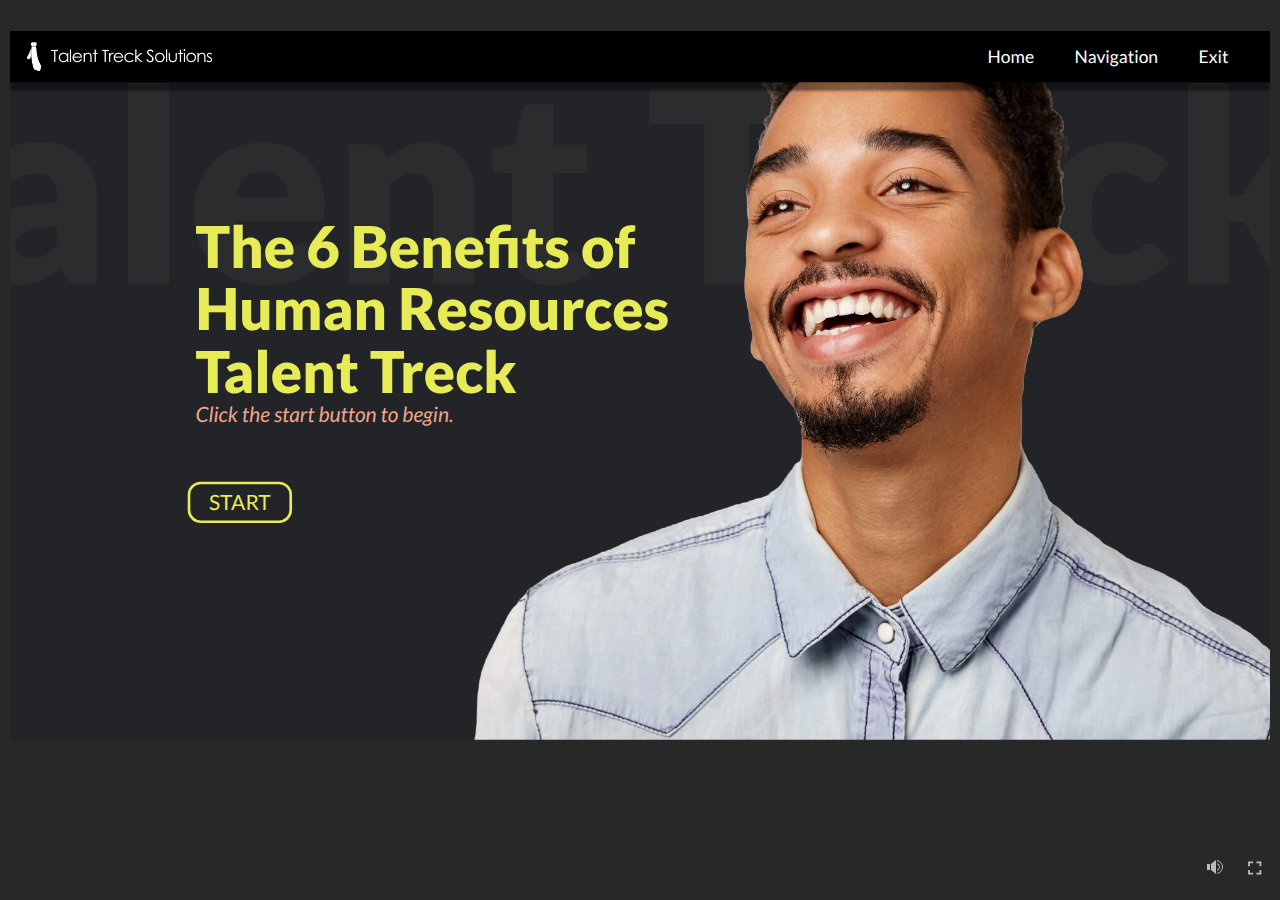
<file: index.html>
﻿<!doctype html>
<html lang="en-US">
<head>
  <meta charset="utf-8">
  <!-- Created using Storyline 360 x64 - http://www.articulate.com  -->
  <!-- version: 3.95.33670.0 -->
  <title>Talent Treck_Benefits of HRM_Awareness Course</title>
  <meta http-equiv="x-ua-compatible" content="IE=edge"/>
  <meta name="viewport" content="width=device-width,initial-scale=1,user-scalable=no,shrink-to-fit=no,minimal-ui"/>
  <meta name="apple-mobile-web-app-capable" content="yes"/>
  <style>
    html, body { height: 100%; padding: 0; margin: 0 }
    #app { height: 100%; width: 100%; }
  </style>

  <script>
    window.DS = {};
    window.globals = {
      DATA_PATH_BASE: '',
      HAS_FRAME: true,
      HAS_SLIDE: true,

      lmsPresent: false,
      tinCanPresent: false,
      cmi5Present: false,
      aoSupport: false,
      scale: 'noscale',
      captureRc: false,
      browserSize: 'optimal',
      bgColor: '#282828',
      features: 'DropInAcc,DropInBase,DropInCore,DropInInteractions,DropInMisc,DropInVectors,DropInVideo,LayerPresentAsDialog,MultipleQuizTracking,UpdatedThemeEditor',
      themeName: 'unified',
      preloaderColor: '#FFFFFF',
      suppressAnalytics: false,
      productChannel: 'stable',
      publishSource: 'storyline',
      aid: 'auth0|59afdad37a67c4698cd409c7',
      cid: '5614b147-b614-4998-b68d-45689322de17',
      playerVersion: '3.95.33670.0',
      publishTimestamp: '2025-05-24T12:43:23.4916650Z',
      maxIosVideoElements: 10,
      connectionSettings: { message: 'You%20are%20offline.%20Trying%20to%20reconnect...', useDarkTheme: false, mode: 'disabled' },
      hasFeature: function(feature) {
        return this.features.split(',').includes(feature);
      },
      
      parseParams: function(qs) {
        if (window.globals.parsedParams != null) {
          return window.globals.parsedParams;
        }
        qs = (qs || window.location.search.substr(1)).split('+').join(' ');
        var params = {},
            tokens,
            re = /[?&]?([^=]+)=([^&]*)/g;

        while (tokens = re.exec(qs)) {
          params[decodeURIComponent(tokens[1]).trim()] =
            decodeURIComponent(tokens[2]).trim();
        }
        window.globals.parsedParams = params;
        return params;
      }

    };
  </script>
  <script>
    var isIe11 = ('ActiveXObject' in window || window.MSBlobBuilder != null)
      && window.msCrypto != null && !window.ActiveXObject;
    if (isIe11) {
      window.globals.unsupportedBrowser = true;
      document.write(atob('[base64]'));
    }
  </script>

  <script>
    if (window.globals.hasFeature('MultiLanguageSinglePackageSupport')) {
      
      
    }
  </script>

  
  <script>window.THREE = { };</script>
  
</head>
<body style="background: #282828" class="cs-HTML theme-unified">
  <!-- 360 -->
  <script>!function(){var e,i=/iPhone/i,o=/iPod/i,n=/iPad/i,t=/\biOS-universal(?:.+)Mac\b/i,r=/\bAndroid(?:.+)Mobile\b/i,a=/Android/i,d=/(?:SD4930UR|\bSilk(?:.+)Mobile\b)/i,p=/Silk/i,l=/Windows Phone/i,u=/\bWindows(?:.+)ARM\b/i,b=/BlackBerry/i,s=/BB10/i,c=/Opera Mini/i,f=/\b(CriOS|Chrome)(?:.+)Mobile/i,h=/Mobile(?:.+)Firefox\b/i,v=function(e){return void 0!==e&&"MacIntel"===e.platform&&"number"==typeof e.maxTouchPoints&&e.maxTouchPoints>1&&"undefined"==typeof MSStream};e=function(e){var m={userAgent:"",platform:"",maxTouchPoints:0};e||"undefined"==typeof navigator?"string"==typeof e?m.userAgent=e:e&&e.userAgent&&(m={userAgent:e.userAgent,platform:e.platform,maxTouchPoints:e.maxTouchPoints||0}):m={userAgent:navigator.userAgent,platform:navigator.platform,maxTouchPoints:navigator.maxTouchPoints||0};var g=m.userAgent,y=g.split("[FBAN");void 0!==y[1]&&(g=y[0]),void 0!==(y=g.split("Twitter"))[1]&&(g=y[0]);var A=function(e){return function(i){return i.test(e)}}(g),w={apple:{phone:A(i)&&!A(l),ipod:A(o),tablet:!A(i)&&(A(n)||v(m))&&!A(l),universal:A(t),device:(A(i)||A(o)||A(n)||A(t)||v(m))&&!A(l)},amazon:{phone:A(d),tablet:!A(d)&&A(p),device:A(d)||A(p)},android:{phone:!A(l)&&A(d)||!A(l)&&A(r),tablet:!A(l)&&!A(d)&&!A(r)&&(A(p)||A(a)),device:!A(l)&&(A(d)||A(p)||A(r)||A(a))||A(/\bokhttp\b/i)},windows:{phone:A(l),tablet:A(u),device:A(l)||A(u)},other:{blackberry:A(b),blackberry10:A(s),opera:A(c),firefox:A(h),chrome:A(f),device:A(b)||A(s)||A(c)||A(h)||A(f)},any:!1,phone:!1,tablet:!1};return w.any=w.apple.device||w.android.device||w.windows.device||w.other.device,w.phone=w.apple.phone||w.android.phone||w.windows.phone,w.tablet=w.apple.tablet||w.android.tablet||w.windows.tablet,w}(),"object"==typeof exports&&"undefined"!=typeof module?module.exports=e:"function"==typeof define&&define.amd?define((function(){return e})):this.isMobile=e}();
    window.isMobile.apple.tablet = window.isMobile.apple.tablet ||
      (navigator.platform === 'MacIntel' && navigator.maxTouchPoints > 1);
    window.isMobile.apple.device = window.isMobile.apple.device || window.isMobile.apple.tablet;
    window.isMobile.tablet = window.isMobile.tablet || window.isMobile.apple.tablet;
    window.isMobile.any = window.isMobile.any || window.isMobile.apple.tablet;
  </script>

  <div id="focus-sink" tabindex="-1"></div>

  <div id="preso"></div>
  <script>
    (function() {

      var classTypes = [ 'desktop', 'mobile', 'phone', 'tablet' ];

      var addDeviceClasses = function(prefix, testObj) {
        var curr, i;
        for (i = 0; i < classTypes.length; i++) {
          curr = classTypes[i];
          if (testObj[curr]) {
            document.body.classList.add(prefix + curr);
          }
        }
      };

      var params = window.globals.parseParams(),
          isDevicePreview = params.devicepreview === '1',
          isPhoneOverride = params.deviceType === 'phone' || (isDevicePreview && params.phone == '1'),
          isTabletOverride = (params.deviceType === 'tablet' || isDevicePreview) && !isPhoneOverride,
          isMobileOverride = isPhoneOverride || isTabletOverride;

      var deviceView = {
        desktop: !window.isMobile.any && !isMobileOverride,
        mobile: window.isMobile.any || isMobileOverride,
        phone: isPhoneOverride || (window.isMobile.phone && !isTabletOverride),
        tablet: isTabletOverride || window.isMobile.tablet
      };

      window.globals.deviceView = deviceView;
      window.isMobile.desktop = !window.isMobile.any;
      window.isMobile.mobile = window.isMobile.any;

      addDeviceClasses('view-', deviceView);

    })();
  </script>
  
  <script src='story_content/triggers.js' type=text/javascript></script>
<script src='story_content/user.js' type=text/javascript></script>
  <div class="slide-loader"></div>

  <script>
    var doc = document, loader = doc.body.querySelector('.slide-loader'); [ 1, 2, 3 ].forEach(function(n) { var d = doc.createElement('div'); d.style.backgroundColor = window.globals.preloaderColor; d.classList.add('mobile-loader-dot'); d.classList.add('dot' + n); loader.appendChild(d); });
  </script>

  <div class="mobile-load-title-overlay" style="display: none">
    <div class="mobile-load-title">Talent Treck_Benefits of HRM_Awareness Course</div>
  </div>

  <div class="mobile-chrome-warning"></div>

  
<style>
  .warn-connection-dialog {
    display: none;
    background: transparent;
    pointer-events: all;
    position: fixed;
    left: 0;
    top: 0;
    width: 100%;
    height: 100%;
    z-index: 999;
  }

  .warn-connection-content {
    pointer-events: all;
    border-radius: 4px;
    background: white;
    border: 1px solid #E7E7E7;
    color: #333333;
    box-shadow: 0 2px 4px rgba(0, 0, 0, 0.25);
    transition: all 150ms ease-out;
    position: absolute;
    white-space: nowrap;
  }

  .view-phone.is-landscape .warn-connection-content {
    left: 23px;
    bottom: 23px;
  }

  .view-tablet.is-landscape .warn-connection-content {
    left: 50%;
    top: 20px;
    transform: translateX(-50%);
  }

  .view-mobile.is-portrait .warn-connection-content {
    transform: translate(-50%, calc(-100% - 15px));
  }

  .warn-connection-content p {
    display: inline-block;
    margin: 0 8px 0 0;
    line-height: 33px;
    font-size: 11px;
  }

  .warn-connection-content svg {
    position: relative;
    vertical-align: middle;
    margin: 0 2px 2px 8px;
  }

  .view-desktop .warn-connection-content {
    left: 1.5em;
    bottom: 1.5em;
  }

  .view-desktop .warn-connection-content p {
    font-size: 1.1em;
  }

  .is-offline .warn-connection-dialog {
    display: block;
  }

  .is-offline .cs-panel * {
    pointer-events: none !important;
  }

  .is-offline .cs-panel {
    pointer-events: all !important;
  }

  .is-offline #nav-controls * {
    pointer-events: none !important;
  }

  .is-offline #nav-controls {
    pointer-events: all !important;
  }
</style>

<div class="warn-connection-dialog" role="alertdialog" aria-modal="true" tabindex="0" aria-labelledby="warn-connection-message">
  <div class="warn-connection-content">
    <svg width="17" height="15" viewBox="0 0 17 15" xmlns="http://www.w3.org/2000/svg">
      <path fill="#8F0000" stroke="white" d="M16.07,12.98 L15.88,12.23 L9.51,1.21 C8.97,0.26,7.6,0.26,7.06,1.21 L0.69,12.23 C0.15,13.16,0.81,14.36,1.91,14.36 H14.65 C15.47,14.36,16.05,13.7,16.07,12.98 Z"/>
      <path fill="white" stroke="white" d="M8.58,5.5 C8.35,5.28,8.5,5.35,8.21,5.32 C8.09,5.35,7.97,5.49,7.96,5.67 C7.97,5.79,7.98,5.92,7.98,6.04 L7.98,6.04 C7.99,6.17,8,6.31,8.01,6.43 L8.01,6.44 C8.03,6.92,8.06,7.41,8.09,7.9 L8.09,7.9 C8.12,8.39,8.14,8.88,8.17,9.37 C8.17,9.39,8.18,9.42,8.2,9.44 C8.23,9.46,8.25,9.47,8.28,9.47 C8.31,9.47,8.34,9.46,8.35,9.44 C8.37,9.43,8.38,9.4,8.39,9.35 L8.39,9.34 C8.39,9.24,8.4,9.15,8.4,9.05 L8.4,9.05 C8.41,8.96,8.41,8.86,8.42,8.75 C8.43,8.44,8.45,8.12,8.47,7.81 L8.47,7.81 C8.49,7.49,8.51,7.18,8.53,6.87 C8.55,6.46,8.56,6.05,8.59,5.64 L8.6,5.62 C8.6,5.57,8.59,5.53,8.58,5.5 L8.21,5.32 Z"/>
      <circle fill="white" stroke="white" cx="8.3" cy="11.35" r="0.3"/>
    </svg>
    <p id="warn-connection-message">You are offline. Trying to reconnect...</p>
  </div>
</div>

<script>
  (function() {
    window.DS.connection = {
      warningShown: false,
      assets: {},
      loadingAssetGroup: false,
      retryDelay: 500
    };

    var connectionSettings = window.globals.connectionSettings || {};

    var useConnectionMessages = window.AbortController != null &&
      window.location.protocol != 'file:' &&
      connectionSettings.mode === 'normal';

    window.DS.connection.useConnectionMessages = useConnectionMessages;

    var assetCount = 0;
    var checkLoadedId;


    if (useConnectionMessages && connectionSettings != null) {
      var contentEl = document.querySelector('.warn-connection-content');
      var messageEl = contentEl.querySelector('p');

      if (connectionSettings.useDarkTheme) {
        contentEl.style.borderColor = '#BABBBA';
        contentEl.style.backgroundColor = '#282828';
        contentEl.style.color = '#FFFFFF';
      }

      if (connectionSettings.message != null) {
        messageEl.textContent = window.decodeURIComponent(connectionSettings.message);
      }
    }

    function checkAssetsReady() {
      for (var i in DS.connection.assets) {
        if (!DS.connection.assets[i].success) {
          return false;
        }
      }
      return true;
    }

    function stopAssetGroup() {
      if (!useConnectionMessages) { return; }

      assetCount = 0;

      DS.connection.oldAssetGroup = DS.connection.assets;
      DS.connection.assets = {};
      DS.connection.loadingAssetGroup = false;
      clearInterval(checkLoadedId);
    }

    function startAssetGroup() {
      if (!useConnectionMessages) { return; }
      var ticks = 0;
      clearInterval(checkLoadedId);
      checkLoadedId = setInterval(function() {
        var loaded = 0;
        if (assetCount === 0 && loaded === 0) {
          clearInterval(checkLoadedId);
          return;
        }

        for (var i in DS.connection.assets) {
          if (DS.connection.assets[i].success) {
            loaded++;
          }
        }

        if (assetCount === loaded && checkAssetsReady()) {
          for (var i in DS.connection.assets) {
            if (DS.connection.assets[i].action) {
              DS.connection.assets[i].action();
            }
          }
          hideWarning();
          stopAssetGroup();
        }
      }, 100)
    }

    function requiredAsset(url, action, retry, type) {
      if (!useConnectionMessages) { return; }
      if (DS.connection.assets[url]) { return; }

      DS.connection.assets[url] = {
        success: false, action: action, retry: retry, type: type
      };
      assetCount = Object.keys(DS.connection.assets).length;
      if (!DS.connection.loadingAssetGroup) {
        startAssetGroup();
      }
      DS.connection.loadingAssetGroup = true;
    }

    function assetLoaded(url) {
      if (!useConnectionMessages) { return; }
      if (DS.connection.assets[url]) {
        DS.connection.assets[url].success = true;
      }
    }

    function assetFailed(url) {
      if (!useConnectionMessages) { return; }
      if (!DS.connection.assets[url]) {
        if (/\.js$/.test(url) && url.indexOf('transcripts') === -1) {
          setTimeout(function() {
            if (DS.connection.lastSlideLoaded != null) {
              DS.connection.lastSlideLoaded();
            }
          }, DS.connection.retryDelay);
        }
        return;
      }
      if (!DS.connection.warningShown) { showWarning(); }
      if (DS.connection.assets[url].retry) {
        setTimeout(function() {
          if (!DS.connection.assets[url].success) {
            DS.connection.assets[url].retry()
          }
        }, DS.connection.retryDelay);
      }
    }

    function hideWarning() {
      document.body.classList.remove('is-offline');
      DS.connection.warningShown = false;
      enableKeys();
    }
    DS.connection.hideWarning = hideWarning

    function showWarning(btn) {
      document.body.classList.add('is-offline')
      DS.connection.warningShown = true;
      updateWarningPosition();
      disableKeys();
    }

    function updateWarningPosition() {
      if (!DS.connection.warningShown) {
        return;
      }

      var isPortrait = document.body.classList.contains('is-portrait');
      var isMobile = document.body.classList.contains('view-mobile');
      var warningEl = document.querySelector('.warn-connection-content');

      if (isPortrait && isMobile) {
        var slide = document.querySelector('.primary-slide');
        var slideRect = slide != null
          ? slide.getBoundingClientRect()
          : { top: window.innerHeight, left: 0, width: window.innerWidth };

        warningEl.style.top = `${slideRect.top}px`
        warningEl.style.left = `${slideRect.left + slideRect.width / 2}px`
      } else {
        warningEl.style.top = null;
        warningEl.style.left = null;
      }

      window.requestAnimationFrame(updateWarningPosition);
    }

    function onDisableKeyDown(e) {
      e.preventDefault();
      e.stopImmediatePropagation();
    }

    function onDisableKeyUp(e) {
      e.preventDefault();
      e.stopImmediatePropagation();
    }

    var accStyle = document.createElement('style');
    var warnDialogEl = document.querySelector('.warn-connection-dialog');

    function disableKeys() {
      if (DS.views && DS.views.nsStack && DS.views.nsStack.length === 1) {
        DS.views.nsStack[0].tabReachable = false
        DS.views.nsStack[0].updateTabIndex(true, true);
      }

      accStyle.innerHTML = '.acc-shadow-dom { display: none; }';
      document.body.appendChild(accStyle);

      warnDialogEl.parentNode.append(warnDialogEl);
      warnDialogEl.focus();
    }

    function enableKeys() {
      accStyle.remove();
      if (DS.views && DS.views.nsStack && DS.views.nsStack.length === 1 && DS.views.nsStack[0].name === '_frame') {
        DS.views.nsStack[0].tabReachable = true;
        DS.views.nsStack[0].updateTabIndex();
      }
    }

    // these will all be noops if the feature flag isn't set in
    // the data and `window.globals.features`
    DS.connection.requiredAsset = requiredAsset;
    DS.connection.assetLoaded = assetLoaded;
    DS.connection.assetFailed = assetFailed;
    DS.connection.stopAssetGroup = stopAssetGroup;
    DS.connection.startAssetGroup = startAssetGroup;
  })();
</script>


  <script>
    
    if (window.autoSpider && window.vInterfaceObject) {
      document.querySelector('.mobile-load-title-overlay').style.display = 'none';
    }
  </script>

  

  <link rel="stylesheet" href="html5/data/css/output.min.css" data-noprefix/>
</body>
<script src="html5/lib/scripts/bootstrapper.min.js"></script>
</html>
</file>
<file: html5/data/css/output.min.css>
@font-face {
  font-family: 'LatoBold Charset1_ Bold1A294546';
  src: url('[data-uri]');
  font-style: normal;
  font-weight: normal;
}
@font-face {
  font-family: 'Lato Charset1_ 6VGfP30v6830CD1C';
  src: url('[data-uri]');
  font-style: normal;
  font-weight: normal;
}
@font-face {
  font-family: 'Lato Black Charset1_ 6gF2B30B3F';
  src: url('[data-uri]');
  font-style: normal;
  font-weight: normal;
}
@font-face {
  font-family: 'LatoItalic CharseItalic51FB1D3B';
  src: url('[data-uri]');
  font-style: normal;
  font-weight: normal;
}
@font-face {
  font-family: 'LatoBoldItalic ChItalicE6894146';
  src: url('[data-uri]');
  font-style: normal;
  font-weight: normal;
}
@font-face {
  font-family: 'Arial Charset1_ 6q8J7OwFA94B399';
  src: url('[data-uri]');
  font-style: normal;
  font-weight: normal;
}
@font-face {
  font-family: 'Lato Charset0_v8MUn45tBE51451DC';
  src: url('[data-uri]');
  font-style: normal;
  font-weight: normal;
}
@font-face {
  font-family: 'Lato Black Charset0_v8M0F0A136C';
  src: url('[data-uri]');
  font-style: normal;
  font-weight: normal;
}
@font-face {
  font-family: 'LatoItalic CharseItalic21188970';
  src: url('[data-uri]');
  font-style: normal;
  font-weight: normal;
}
@font-face {
  font-family: 'LatoBoldItalic ChItalicB6D04671';
  src: url('[data-uri]');
  font-style: normal;
  font-weight: normal;
}
@font-face {
  font-family: 'LatoBold Charset0_vBoldEA24EE17';
  src: url('[data-uri]');
  font-style: normal;
  font-weight: normal;
}
@font-face {
  font-family: 'Arial Charset0_v8wz5YMo9EE9FF07';
  src: url('[data-uri]');
  font-style: normal;
  font-weight: normal;
}
.cs-HTML {
  background: rgba(40, 40, 40, 1);
}
.cs-npnxabnsnfns00000000101 .cs-infopanel  {
  box-shadow: 0 1px 0 rgba(0, 0, 0, 0);
  background: rgba(255, 255, 255, 1);
}
.cs-npnxabnsnfns00000000101 .cs-infopanel .cs-link {
  color: rgba(186, 187, 186, 1);
}
.cs-npnxabnsnfns00000000101 .cs-infopanel .cs-link:hover {
  color: rgba(255, 255, 255, 1);
}
.cs-npnxabnsnfns00000000101 .cs-infopanel .cs-name {
  color: rgba(68, 68, 68, 1);
}
.cs-npnxabnsnfns00000000101 .cs-infopanel .cs-title {
  color: rgba(153, 153, 153, 1);
}
.cs-npnxabnsnfns00000000101 .cs-infopanelpopup  {
  box-shadow: 0 1px 0 rgba(0, 0, 0, 0);
  background: rgba(0, 0, 0, 0);
}
.cs-npnxabnsnfns00000000101 .cs-infopanelpopup .cs-link {
  color: rgba(255, 0, 0, 1);
}
.cs-npnxabnsnfns00000000101 .cs-infopanelpopup .cs-link:hover {
  color: rgba(255, 255, 255, 1);
}
.cs-npnxabnsnfns00000000101 .cs-infopanelpopup .cs-name {
  color: rgba(255, 255, 255, 1);
}
.cs-npnxabnsnfns00000000101 .cs-infopanelpopup .cs-bio {
  color: rgba(186, 187, 186, 1);
}
.cs-npnxabnsnfns00000000101 .cs-timer  {
  color: rgba(186, 187, 186, 1);
}
.cs-npnxabnsnfns00000000101 .cs-duration stop:first-child {
  stop-color: rgba(60, 60, 60, 1);
}
.cs-npnxabnsnfns00000000101 .cs-duration stop:last-child {
  stop-color: rgba(60, 60, 60, 1);
}
.cs-npnxabnsnfns00000000101 .cs-elapsed stop:first-child {
  stop-color: rgba(254, 227, 71, 1);
}
.cs-npnxabnsnfns00000000101 .cs-elapsed stop:last-child {
  stop-color: rgba(254, 227, 71, 1);
}
.cs-npnxabnsnfns00000000101 .cs-timer .cs-pie .cs-innerstroke {
  stroke: rgba(199, 199, 199, 1);
}
.cs-npnxabnsnfns00000000101 .cs-timer .cs-pie .cs-innerborder {
  stroke: rgba(255, 255, 255, 1);
}
.cs-npnxabnsnfns00000000101 .cs-window  {
  box-shadow: 0 8px 5px rgba(0, 0, 0, 0.2);
  border-color: rgba(49, 99, 0, 0);
  background: rgba(33, 33, 33, 1);
  color: rgba(248, 248, 248, 1);
}
.cs-npnxabnsnfns00000000101 .cs-window .cs-diva {
  border-color: rgba(78, 78, 78, 1);
}
.cs-npnxabnsnfns00000000101 .cs-window .cs-divb {
  border-color: rgba(78, 78, 78, 0);
}
.cs-npnxabnsnfns00000000101 .cs-editor .cs-editor-slide {
  color: rgba(226, 226, 226, 1);
}
.cs-npnxabnsnfns00000000101 .cs-editor .cs-editor-html {
  color: rgba(186, 187, 186, 1);
}
.cs-npnxabnsnfns00000000101 .cs-editor .cs-editor-button {
  text-shadow: 0 1px 0 rgba(0, 0, 0, 0);
  color: rgba(255, 255, 255, 1);
  border-color: rgba(211, 211, 211, 1);
  background: rgba(34, 34, 34, 1);
}
.cs-npnxabnsnfns00000000101 .cs-editor .cs-editor-button:hover {
  background: rgba(68, 68, 68, 1);
}
.cs-npnxabnsnfns00000000101 .cs-editor .cs-editor-button:active {
  background: rgba(68, 68, 68, 1);
}
.cs-npnxabnsnfns00000000101 .cs-listitem  {
  color: rgba(186, 187, 186, 1);
  border-color: none;
  border: 1px solid transparent;
}
.cs-npnxabnsnfns00000000101 .cs-listitem:hover {
  background: rgba(255, 255, 255, 0.06);
  border-color: rgba(108, 108, 108, 1) !important;
  border-width: 1px;
  border-radius: 2px;
  border-style: solid;
  box-sizing: border-box;
}
.cs-npnxabnsnfns00000000101 .cs-listitem.hover {
  background: rgba(255, 255, 255, 0.06);
  border-color: rgba(108, 108, 108, 1) !important;
  border-width: 1px;
  border-radius: 2px;
  border-style: solid;
  box-sizing: border-box;
}
.cs-npnxabnsnfns00000000101 .cs-glossary  {
  color: rgba(186, 187, 186, 1);
}
.cs-npnxabnsnfns00000000101 .cs-glossary .cs-scrolling-panel {
  background: rgba(0, 0, 0, 0);
}
.cs-npnxabnsnfns00000000101 .cs-glossary .cs-term.cs-selected .cs-choice-list-trigger {
  color: rgba(255, 255, 255, 1);
  background: rgba(255, 255, 255, 1);
}
.cs-npnxabnsnfns00000000101 .cs-glossary .cs-term.cs-selected .cs-choice-list-trigger:focus {
  color: rgba(255, 255, 255, 1);
  background: rgba(255, 255, 255, 1);
}
.cs-npnxabnsnfns00000000101 .cs-glossary .cs-term:hover .cs-choice-list-trigger {
  background: rgba(186, 187, 186, 1);
}
.cs-npnxabnsnfns00000000101 .cs-glossary .cs-term.hover .cs-choice-list-trigger {
  background: rgba(186, 187, 186, 1);
}
.cs-npnxabnsnfns00000000101 .cs-glossary .cs-term .cs-choice-list-trigger:focus {
  background: rgba(186, 187, 186, 1);
}
.cs-npnxabnsnfns00000000101 .cs-glossary .cs-diva {
  border-color: rgba(0, 0, 0, 0);
}
.cs-npnxabnsnfns00000000101 .cs-glossary .cs-divb {
  border-color: rgba(0, 0, 0, 0);
}
.cs-npnxabnsnfns00000000101 .cs-glossary .cs-divc {
  border-color: rgba(0, 0, 0, 0);
}
.cs-npnxabnsnfns00000000101 .cs-glossary .cs-heading {
  color: rgba(248, 248, 248, 1);
  font-weight: 700;
}
.note-content p span {
  color: rgba(186, 187, 186, 1);
  line-height: 1.4em;
  font-size: 103.769%;
}
.cs-npnxabnsnfns00000000101 .cs-resource .cs-separator {
  border-color: rgba(0, 0, 0, 0);
}
.cs-npnxabnsnfns00000000101 .cs-outline  {
  color: rgba(45, 45, 45, 1);
}
.cs-npnxabnsnfns00000000101 .cs-outline .cs-diva {
  border-color: rgba(0, 0, 0, 0);
}
.cs-npnxabnsnfns00000000101 .cs-outline .cs-divb {
  border-color: rgba(0, 0, 0, 0);
}
.cs-npnxabnsnfns00000000101 .cs-outline .cs-divc {
  border-color: rgba(0, 0, 0, 0);
}
.cs-npnxabnsnfns00000000101 .cs-outline .cs-search-filter:hover {
  color: rgba(0, 0, 0, 0);
}
.cs-npnxabnsnfns00000000101 .cs-outline .cs-search-filter.hover {
  color: rgba(0, 0, 0, 0);
}
.cs-npnxabnsnfns00000000101 .cs-transcript  {
  color: rgba(255, 255, 255, 1);
}
.cs-npnxabnsnfns00000000101 .cs-transcript .cs-div {
  border-color: rgba(0, 0, 0, 0);
}
.cs-npnxabnsnfns00000000101 .cs-tabs:not(.topmenu-item) {
  color: rgba(248, 248, 248, 1);
}
.cs-npnxabnsnfns00000000101 .cs-tabs .cs-inner-button:not(.topmenu-item) {
  text-shadow: 0 1px 0 rgba(0, 0, 0, 0);
}
.cs-npnxabnsnfns00000000101 .cs-tabs:hover:not(.topmenu-item) {
  color: rgba(248, 248, 248, 1);
}
.cs-npnxabnsnfns00000000101 .cs-tabs.cs-selected {
  background: rgba(0, 0, 0, 0);
  color: rgba(248, 248, 248, 1);
}
.cs-npnxabnsnfns00000000101 .cs-seekcontrol  {
  background: rgba(0, 0, 0, 0);
  border-color: rgba(0, 0, 0, 0);
}
.cs-npnxabnsnfns00000000101 .cs-seekcontrol .cs-button:hover .cs-icon {
  fill: rgba(255, 255, 255, 1);
}
.cs-npnxabnsnfns00000000101 .cs-seekcontrol .cs-button.hover .cs-icon {
  fill: rgba(255, 255, 255, 1);
}
.cs-npnxabnsnfns00000000101 .cs-seekcontrol .cs-button .cs-icon-shadow {
  fill: rgba(0, 0, 0, 0);
}
.cs-npnxabnsnfns00000000101 .cs-seekcontrol .cs-button .cs-icon {
  fill: rgba(180, 180, 180, 1);
}
.cs-npnxabnsnfns00000000101 .cs-seekcontrol .cs-seek .cs-fill {
  background: rgba(255, 255, 255, 0.6);
}
.cs-npnxabnsnfns00000000101 .cs-seekcontrol .cs-seek {
  background: rgba(108, 108, 108, 1);
  border-color: rgba(0, 0, 0, 0);
}
.cs-npnxabnsnfns00000000101 .cs-searchinput .cs-input {
  color: rgba(186, 187, 186, 1);
  border-color: rgba(0, 0, 0, 0);
  background: rgba(255, 255, 255, 0.06);
}
.cs-npnxabnsnfns00000000101 .cs-searchinput .cs-input:focus {
  color: rgba(248, 248, 248, 1);
  background: rgba(41, 41, 41, 1);
}
.cs-npnxabnsnfns00000000101 .cs-searchinput .cs-input:hover {
  box-shadow: inset 0 0 1px 0 rgba(69, 126, 19, 0);
}
.cs-npnxabnsnfns00000000101 .cs-searchinput .cs-input.hover {
  box-shadow: inset 0 0 1px 0 rgba(69, 126, 19, 0);
}
.cs-npnxabnsnfns00000000101 .cs-searchinput .cs-button .cs-icon {
  fill: rgba(186, 187, 186, 1);
}
.cs-npnxabnsnfns00000000101 .cs-searchinput .cs-button:hover {
  fill: rgba(63, 133, 0, 1);
}
.cs-npnxabnsnfns00000000101 .cs-searchinput .cs-button.hover {
  fill: rgba(63, 133, 0, 1);
}
.cs-npnxabnsnfns00000000101 .cs-menu  {
  box-shadow: 0 1px 0 rgba(0, 0, 0, 0);
  background: rgba(33, 33, 33, 1);
}
.cs-npnxabnsnfns00000000101 .cs-topmenu-item.active .cs-tab {
  background: rgba(33, 33, 33, 1);
}
.cs-npnxabnsnfns00000000101 .cs-logo  {
  box-shadow: 0 1px 0 rgba(37, 75, 0, 1);
  background: rgba(255, 255, 255, 0);
}
.cs-npnxabnsnfns00000000101 .cs-checkbox  {
  color: rgba(255, 255, 255, 1);
}
.cs-npnxabnsnfns00000000101 .cs-checkbox:hover {
  border-color: rgba(175, 221, 130, 1);
}
.cs-npnxabnsnfns00000000101 .cs-checkbox.hover {
  border-color: rgba(175, 221, 130, 1);
}
.cs-npnxabnsnfns00000000101 .cs-checkbox .cs-box {
  color: rgba(255, 255, 255, 1);
  border-color: rgba(42, 83, 0, 1);
}
.cs-npnxabnsnfns00000000101 .cs-checkbox .cs-box:checked::after {
  color: rgba(43, 196, 0, 1);
}
.cs-npnxabnsnfns00000000101 .cs-button  {
  text-shadow: 0 1px 0 rgba(0, 0, 0, 0);
  color: rgba(186, 187, 186, 1);
  border-color: rgba(0, 0, 0, 0);
  background: rgba(0, 0, 0, 0);
  box-shadow: 0 1px 0 rgba(0, 0, 0, 0);
}
.cs-npnxabnsnfns00000000101 .cs-button .cs-icon {
  fill: rgba(186, 187, 186, 1);
}
.cs-npnxabnsnfns00000000101 .cs-button .cs-icon-shadow {
  fill: rgba(0, 0, 0, 0);
}
.cs-npnxabnsnfns00000000101 .cs-button:hover {
  background: rgba(248, 248, 248, 1);
}
.cs-npnxabnsnfns00000000101 .cs-button.hover {
  background: rgba(248, 248, 248, 1);
}
.cs-npnxabnsnfns00000000101 .cs-button:active {
  background: rgba(0, 0, 0, 0);
}
.cs-npnxabnsnfns00000000101 .cs-button.cs-disabled:hover {
  background: rgba(0, 0, 0, 0);
}
.cs-npnxabnsnfns00000000101 .cs-button.cs-disabled.hover {
  background: rgba(0, 0, 0, 0);
}
.cs-npnxabnsnfns00000000101 .cs-button.cs-disabled:active {
  background: rgba(0, 0, 0, 0);
}
.cs-npnxabnsnfns00000000101 .cs-button.cs-volume:hover {
  background: rgba(0, 0, 0, 0);
}
.cs-npnxabnsnfns00000000101 .cs-button.cs-volume.hover {
  background: rgba(0, 0, 0, 0);
}
.cs-npnxabnsnfns00000000101 .cs-button.cs-volume:active {
  background: rgba(0, 0, 0, 0);
}
.cs-npnxabnsnfns00000000101.cs-base  {
  color: rgba(186, 187, 186, 1);
  border-color: rgba(40, 40, 40, 1);
  background: rgba(40, 40, 40, 1);
}
.cs-npnxabnsnfns00000000101.cs-base .cs-separator .cs-diva {
  background: rgba(69, 69, 69, 1);
}
.cs-npnxabnsnfns00000000101.cs-base .cs-separator .cs-divb {
  background: rgba(0, 0, 0, 0);
}
.cs-npnxabnsnfns00000000101.cs-base .cs-topmenu-item.active .cs-tab {
  border-color: rgba(69, 69, 69, 1);
}
.cs-npnxabnsnfns00000000101.cs-base .cs-topmenu-item.active .cs-panel {
  border-color: rgba(69, 69, 69, 1);
}
.cs-npnxabnsnfns00000000101.cs-base .cs-left {
  background: rgba(33, 33, 33, 1);
}
.cs-npnxabnsnfns00000000101.cs-base .cs-area-primary .cs-slide-container {
  background: rgba(40, 40, 40, 1);
}
.cs-npnxabnsnfns00000000101.cs-base.cs-custom-theme .cs-brandhighlight-bg {
  background: rgba(231, 235, 86, 1) !important;
}
.cs-npnxabnsnfns00000000101.cs-base.cs-custom-theme .cs-brandhighlight-secondary-bg {
  background: rgba(255, 255, 255, 1) !important;
}
.cs-npnxabnsnfns00000000101.cs-base.cs-custom-theme .cs-brandhighlight-border {
  border-color: rgba(231, 235, 86, 1) !important;
}
.cs-npnxabnsnfns00000000101.cs-base.cs-custom-theme .cs-brandhighlight-text {
  color: rgba(231, 235, 86, 1) !important;
}
.cs-npnxabnsnfns00000000101.cs-base.cs-custom-theme .cs-brandhighlight-fill {
  fill: rgba(231, 235, 86, 1) !important;
}
.cs-npnxabnsnfns00000000101.cs-base.cs-custom-theme .cs-listitem.cs-selected {
  background-color: rgba(255, 255, 255, 0.06) !important;
}
.cs-npnxabnsnfns00000000101 .cs-volume::-moz-range-thumb {
  border-color: rgba(43, 85, 0, 1);
  box-shadow: inset 0 0 1px 0 rgba(43, 85, 0, 1);
  background: rgba(255, 255, 255, 1);
}
.cs-npnxabnsnfns00000000101 .cs-volume::-ms-thumb {
  border-color: rgba(43, 85, 0, 1);
  box-shadow: inset 0 0 1px 0 rgba(43, 85, 0, 1);
  background: rgba(255, 255, 255, 1);
}
.cs-npnxabnsnfns00000000101 .cs-volume::-webkit-slider-thumb {
  border-color: rgba(43, 85, 0, 1);
  box-shadow: inset 0 0 1px 0 rgba(43, 85, 0, 1);
  background: rgba(255, 255, 255, 1);
}
.cs-npnxabnsnfns00000000101 .cs-volume::-moz-range-track {
  border-color: rgba(66, 140, 1, 1);
  background: rgba(108, 108, 108, 1);
}
.cs-npnxabnsnfns00000000101 .cs-volume::-ms-track {
  border-color: rgba(66, 140, 1, 1);
  background: rgba(108, 108, 108, 1);
}
.cs-npnxabnsnfns00000000101 .cs-volume::-webkit-slider-runnable-track {
  border-color: rgba(66, 140, 1, 1);
  background: rgba(108, 108, 108, 1);
}
body.show-focus .tab-focus-box {
  box-shadow: 0 0 0 1px rgba(255, 255, 0, 1), 0 0 0 3px rgba(0, 32, 96, 1), 0 0 5px 5px rgba(255, 255, 0, 1);
  border-color: transparent;
  outline: 2px transparent solid;
}
.skipnav {
  box-shadow: 0 0 0 1px rgba(255, 255, 0, 1), 0 0 0 3px rgba(0, 32, 96, 1), 0 0 5px 5px rgba(255, 255, 0, 1);
  border-color: transparent;
  outline: 2px transparent solid;
}
.cs-npnxabnsnfns00000000101 .cs-listitem:hover {
  color: none;
}
.cs-npnxabnsnfns00000000101 .cs-listitem.hover {
  color: none;
}
.cs-npnxabnsnfns00000000101 .cs-listitem.cs-viewed {
  color: #BABBBA;
}
.cs-npnxabnsnfns00000000101 .cs-listitem {
  color: #BABBBA;
}
.cs-npnxabnsnfns00000000101 .cs-listitem:hover .cs-icon-carrot * {
  fill: none;
}
.cs-npnxabnsnfns00000000101 .cs-listitem.hover .cs-icon-carrot * {
  fill: none;
}
.cs-npnxabnsnfns00000000101 .cs-listitem .cs-icon-carrot {
  color: none;
  top: calc(3px);
}
.cs-npnxabnsnfns00000000101 .cs-listitem .cs-icon-carrot .cs-shadow {
  color: #F8F8F8;
}
.cs-npnxabnsnfns00000000101 .item-collapsible .is-scene {
  color: #F8F8F8 !important;
  font-weight: 700;
}
.cs-npnxabnsnfns00000000101 .is-scene .cs-icon-carrot * {
  color: #F8F8F8 !important;
  font-weight: 700;
}
.cs-npnxabnsnfns00000000101 .is-scene:not(.outline-links-collapse) > a {
  color: #F8F8F8;
}
.cs-npnxabnsnfns00000000101 .is-scene:not(.outline-links-collapse) .cs-icon-carrot * {
  fill: none !important;
  color: #F8F8F8 !important;
}
.cs-npnxabnsnfns00000000101 .tabs, .cs-npnxabnsnfns00000000101 .cs-logo {
  border-bottom: 1px solid rgba(108, 108, 108, 1);
}
.cs-npnxabnsnfns00000000101 .area-secondary-wrapper:after {
  background-image: url('[data-uri]');
  background-size: 100%;
}
.cs-npnxabnsnfns00000000101 .panel-footer {
  background: #212121;
}
.cs-npnxabnsnfns00000000101 #outline-search {
  background: rgba(255, 255, 255, 0.06);
  border-color: rgba(108, 108, 108, 1);
  border-width: 1px;
  border-style: solid;
}
.cs-npnxabnsnfns00000000101 .topmenu-panel #outline-search {
  background: #545454;
}
.cs-npnxabnsnfns00000000101 .search-icon circle, .cs-npnxabnsnfns00000000101 .search-icon path {
  stroke: #BABBBA;
}
.cs-npnxabnsnfns00000000101 #outline-search input[type   =search] {
  color: #F8F8F8;
}
.cs-npnxabnsnfns00000000101 #outline-search ::-webkit-input-placeholder {
  color: #BABBBA !important;
}
.cs-npnxabnsnfns00000000101 #outline-search :-ms-input-placeholder {
  color: #BABBBA !important;
}
.cs-npnxabnsnfns00000000101 #outline-search ::-moz-placeholder {
  color: #BABBBA !important;
  opacity: 1;
}
.cs-npnxabnsnfns00000000101 .cs-topmenu-item.active, body:not(.is-touchable-tablet) .cs-npnxabnsnfns00000000101 .cs-topmenu-item:hover {
  color: #F8F8F8;
}
.cs-npnxabnsnfns00000000101 .cs-topmenu-item.button-tapped {
  color: #F8F8F8;
}
.cs-npnxabnsnfns00000000101 .cs-topmenu-item.active .cs-tab, .cs-npnxabnsnfns00000000101 .cs-topmenu-item .cs-tab {
  background: transparent !important;
  border: none !important;
}
.cs-npnxabnsnfns00000000101 .top-tabs-drop-icon div {
  background: #BABBBA;
}
.cs-npnxabnsnfns00000000101 .cs-panel.topmenu-panel .panel-content, .cs-npnxabnsnfns00000000101 .top-tabs-drop {
  background: #212121;
}
.cs-npnxabnsnfns00000000101 .cs-topmenu-item.active .cs-panel {
  background: #212121;
}
.cs-npnxabnsnfns00000000101 .cs-menu.topmenu-panel, .cs-npnxabnsnfns00000000101 .top-tabs-drop {
  border: 1px solid rgba(69, 69, 69, 1) !important;
  border-radius: 3px;
}
.cs-npnxabnsnfns00000000101 .resources .resources-list a:hover {
  background: rgba(255, 255, 255, 0.06);
}
body:not(.is-touchable-tablet) .cs-npnxabnsnfns00000000101 .resources .resources-list a:hover {
  background: rgba(255, 255, 255, 0.06);
}
.cs-npnxabnsnfns00000000101 .resources .resources-list a.hover {
  background: rgba(255, 255, 255, 0.06);
}
body:not(.is-touchable-tablet) .cs-npnxabnsnfns00000000101 .resources .resources-list a.hover {
  background: rgba(255, 255, 255, 0.06);
}
.cs-npnxabnsnfns00000000101 .resources .resources-list a.button-tapped {
  background: rgba(255, 255, 255, 0.06);
}
.cs-npnxabnsnfns00000000101 .cs-icon path, .cs-npnxabnsnfns00000000101 .cs-icon rect, .cs-npnxabnsnfns00000000101 .cs-icon polygon, .cs-npnxabnsnfns00000000101 .menu-icon-wrapper.menu-icon-wrapper-hover path {
  fill: #BABBBA;
}
.cs-npnxabnsnfns00000000101 .cs-icon .icon-stroke-only {
  fill: none !important;
  stroke: #BABBBA !important;
}
body:not(.is-touchable-tablet) .cs-npnxabnsnfns00000000101 .cs-button:hover .cs-icon path, body:not(.is-touchable-tablet) .cs-npnxabnsnfns00000000101 .cs-button:hover .cs-icon rect, body:not(.is-touchable-tablet) .cs-npnxabnsnfns00000000101 .cs-button:hover .cs-icon polygon {
  fill: #F8F8F8;
}
body:not(.is-touchable-tablet) .cs-npnxabnsnfns00000000101 .cs-tabs:hover .search-icon circle, body:not(.is-touchable-tablet) .cs-npnxabnsnfns00000000101 .cs-tabs:hover .search-icon path {
  stroke: #F8F8F8;
}
.cs-npnxabnsnfns00000000101 .cs-button.button-tapped .cs-icon path, .cs-npnxabnsnfns00000000101 .cs-button.button-tapped .cs-icon rect, .cs-npnxabnsnfns00000000101 .cs-button.button-tapped .cs-icon polygon {
  fill: #F8F8F8;
}
body:not(.is-touchable-tablet) .cs-npnxabnsnfns00000000101 .cs-button:hover .cs-icon .icon-stroke-only {
  fill: none !important;
  stroke: #F8F8F8 !important;
}
.cs-npnxabnsnfns00000000101 .cs-button:button-tapped .cs-icon .icon-stroke-only {
  fill: none !important;
  stroke: #F8F8F8 !important;
}
.cs-npnxabnsnfns00000000101 .menu-icon-wrapper.menu-icon-wrapper-hover svg path {
  fill: #F8F8F8;
}
.floating-sidebar:not(.sidebar-closed) .cs-npnxabnsnfns00000000101 #hamburger .menu-icon-wrapper svg path {
  fill: #BABBBA;
}
.floating-sidebar:not(.sidebar-closed) .cs-npnxabnsnfns00000000101 #hamburger .menu-icon-wrapper.menu-icon-wrapper-hover svg path {
  fill: #F8F8F8;
}
.cs-npnxabnsnfns00000000101 .volume .btn:before {
  background-image: url('[data-uri]');
}
.cs-npnxabnsnfns00000000101 .volume-track {
  background: #6C6C6C;
}
.cs-npnxabnsnfns00000000101 .volume-icon circle {
  stroke: #BABBBA;
}
.cs-npnxabnsnfns00000000101 .cs-settings > .settings-panel {
  background: #212121;
  border: 1px solid rgba(69, 69, 69, 1) !important;
  border-radius: 3px;
}
.cs-npnxabnsnfns00000000101 .cs-settings > .panel-down-arrow {
  fill: #212121;
}
.cs-npnxabnsnfns00000000101 .switch-toggle .border {
  stroke: #7C7C7C;
}
.cs-npnxabnsnfns00000000101 .switch-toggle .thumb-off .thumb {
  fill: #A2A2A2;
}
.cs-npnxabnsnfns00000000101 .switch-toggle .thumb-on .track {
  fill: rgba(231, 235, 86, 1);
}
.cs-npnxabnsnfns00000000101 .switch-toggle .thumb-off .track {
  fill: rgba(255, 255, 255, 0.1);
}
.cs-npnxabnsnfns00000000101 .switch-label {
  color: #BABBBA;
}
.cs-npnxabnsnfns00000000101 .cs-panel .scrollarea-btn:after {
  background: rgba(179, 180, 179, 0.75);
}
.scrollarea-scrollbar:hover .scrollarea-btn:after, .scrollarea-scrollbar.highlight-scrollbar .scrollarea-btn:after {
  background: rgba(179, 180, 179, 0.75);
}
.floating-sidebar .sidebar-overlay {
  background: rgba(0, 0, 0, 0.85);
}
.cs-npnxabnsnfns00000000101 .overlay-message {
  background: rgba(0, 0, 0, 0.85);
}
.cs-npnxabnsnfns00000000101 .top-ui-bg, .cs-npnxabnsnfns00000000101 .bottom-ui-bg, .cs-npnxabnsnfns00000000101 .right-ui-bg, .cs-npnxabnsnfns00000000101 .left-ui-bg {
  background: rgba(40, 40, 40, 0.8);
}
.cs-npnxabnsnfns00000000101 .circle-progress-bg {
  fill: #282828;
}
.cs-npnxabnsnfns00000000101 .circle-progress-well {
  fill: #6C6C6C;
}
.cs-npnxabnsnfns00000000101 .circle-progress-pie {
  stroke: #6C6C6C;
}
.cs-npnxabnsnfns00000000101 .lightbox .option-pane {
  background: rgba(40, 40, 40, 0.8);
}
.cs-npnxabnsnfns00000000101 .lightbox .option-pane:before {
  background: #282828;
}
.cs-npnxabnsnfns00000000101 .message-window {
  background: #212121;
  border: 1px solid rgba(255, 255, 255, 1) !important;
  border-radius: 3px;
}
.cs-npnxabnsnfns00000000101 .message-window-header p, .cs-npnxabnsnfns00000000101 .message-window-text {
  color: #F8F8F8;
}
.cs-npnxabnsnfns00000000101 .message-window-header p {
  border-bottom: 1px solid rgba(255, 255, 255, 1);
}
.cs-npnxabnsnfns00000000101 .message-window button.slide-object-button {
  border: 1px solid rgba(255, 255, 255, 1) !important;
}
.cs-npnxabnsnfns00000000101 .message-window button.slide-object-button:hover {
  background: rgba(255, 255, 255, 0.06) !important;
}
.message-window .slide-object-button tspan, .message-window .slide-object-button-text tspan {
  fill: #F8F8F8 !important;
}
body:not(.is-touchable-tablet) .cs-npnxabnsnfns00000000101 .cs-button:hover .text {
  color: #F8F8F8;
}
.cs-npnxabnsnfns00000000101 .cs-button.button-tapped .text {
  color: #F8F8F8;
}
.cs-npnxabnsnfns00000000101.cs-base {
  background: #282828;
}
.cs-npnxabnsnfns00000000101 .cs-menu {
  background: transparent;
}
.cs-npnxabnsnfns00000000101 .progress-bar .progress-bar-fill:after {
  background: #FFFFFF !important;
}
.cs-npnxabnsnfns00000000101 .volume-dot {
  background: #FFFFFF !important;
}
.fn-npnxnanbsnfns00000000101 {
  font-family: 'Lato22AB4CAF';
  -webkit-font-variant-ligatures: no-common-ligatures;
  font-variant-ligatures: no-common-ligatures;
}
.fn-pxabnsnfns00000000101 {
  font-family: 'Lato22AB4CAF';
  -webkit-font-variant-ligatures: no-common-ligatures;
  font-variant-ligatures: no-common-ligatures;
}
.fn-npxnabnsnfns00000000101 {
  font-family: 'Lato22AB4CAF';
  -webkit-font-variant-ligatures: no-common-ligatures;
  font-variant-ligatures: no-common-ligatures;
}
.fn-npnxnanbnsnfns00000000101 {
  font-family: 'Lato22AB4CAF';
  -webkit-font-variant-ligatures: no-common-ligatures;
  font-variant-ligatures: no-common-ligatures;
}
.fn-pxabnsnfns00000000100 {
  font-family: 'Lato22AB4CAF';
  -webkit-font-variant-ligatures: no-common-ligatures;
  font-variant-ligatures: no-common-ligatures;
}
.fn-npnxabnsnfns00000000101 {
  font-family: 'Lato22AB4CAF';
  -webkit-font-variant-ligatures: no-common-ligatures;
  font-variant-ligatures: no-common-ligatures;
}
@font-face {
  font-family: 'Lato22AB4CAF';
  src: url('[data-uri]');
  font-style: normal;
  font-weight: bold;
}
@font-face {
  font-family: 'Lato22AB4CAF';
  src: url('[data-uri]');
  font-style: normal;
  font-weight: normal;
}
.cs-InvalidPromptSlide .cs-6Jkey2swsH1-InvalidPromptSlide-btn0 {
  color: rgba(255, 255, 255, 1);
  border-color: rgba(211, 211, 211, 1);
  background: rgba(34, 34, 34, 1);
  text-shadow: 0 1px 0 rgba(0, 0, 0, 0);
}
.cs-InvalidPromptSlide .cs-6Jkey2swsH1-InvalidPromptSlide-btn0 .cs-html {
  color: rgba(186, 187, 186, 1);
}
.cs-InvalidPromptSlide .cs-6Jkey2swsH1-InvalidPromptSlide-btn0 .cs-slide {
  border-color: rgba(226, 226, 226, 1);
}
.cs-InvalidPromptSlide .cs-6Jkey2swsH1-InvalidPromptSlide-btn0:hover {
  background: rgba(68, 68, 68, 1);
}
.cs-InvalidPromptSlide .cs-6Jkey2swsH1-InvalidPromptSlide-btn0:active {
  background: rgba(68, 68, 68, 1);
}
.cs-PrintPromptSlide .cs-6Jkey2swsH1-PrintPromptSlide-btn0 {
  color: rgba(255, 255, 255, 1);
  border-color: rgba(211, 211, 211, 1);
  background: rgba(34, 34, 34, 1);
  text-shadow: 0 1px 0 rgba(0, 0, 0, 0);
}
.cs-PrintPromptSlide .cs-6Jkey2swsH1-PrintPromptSlide-btn0 .cs-html {
  color: rgba(186, 187, 186, 1);
}
.cs-PrintPromptSlide .cs-6Jkey2swsH1-PrintPromptSlide-btn0 .cs-slide {
  border-color: rgba(226, 226, 226, 1);
}
.cs-PrintPromptSlide .cs-6Jkey2swsH1-PrintPromptSlide-btn0:hover {
  background: rgba(68, 68, 68, 1);
}
.cs-PrintPromptSlide .cs-6Jkey2swsH1-PrintPromptSlide-btn0:active {
  background: rgba(68, 68, 68, 1);
}
.cs-ResumePromptSlide .cs-6Jkey2swsH1-ResumePromptSlide-btn0 {
  color: rgba(255, 255, 255, 1);
  border-color: rgba(211, 211, 211, 1);
  background: rgba(34, 34, 34, 1);
  text-shadow: 0 1px 0 rgba(0, 0, 0, 0);
}
.cs-ResumePromptSlide .cs-6Jkey2swsH1-ResumePromptSlide-btn0 .cs-html {
  color: rgba(186, 187, 186, 1);
}
.cs-ResumePromptSlide .cs-6Jkey2swsH1-ResumePromptSlide-btn0 .cs-slide {
  border-color: rgba(226, 226, 226, 1);
}
.cs-ResumePromptSlide .cs-6Jkey2swsH1-ResumePromptSlide-btn0:hover {
  background: rgba(68, 68, 68, 1);
}
.cs-ResumePromptSlide .cs-6Jkey2swsH1-ResumePromptSlide-btn0:active {
  background: rgba(68, 68, 68, 1);
}
.cs-ResumePromptSlide .cs-6Jkey2swsH1-ResumePromptSlide-btn1 {
  color: rgba(255, 255, 255, 1);
  border-color: rgba(211, 211, 211, 1);
  background: rgba(34, 34, 34, 1);
  text-shadow: 0 1px 0 rgba(0, 0, 0, 0);
}
.cs-ResumePromptSlide .cs-6Jkey2swsH1-ResumePromptSlide-btn1 .cs-html {
  color: rgba(186, 187, 186, 1);
}
.cs-ResumePromptSlide .cs-6Jkey2swsH1-ResumePromptSlide-btn1 .cs-slide {
  border-color: rgba(226, 226, 226, 1);
}
.cs-ResumePromptSlide .cs-6Jkey2swsH1-ResumePromptSlide-btn1:hover {
  background: rgba(68, 68, 68, 1);
}
.cs-ResumePromptSlide .cs-6Jkey2swsH1-ResumePromptSlide-btn1:active {
  background: rgba(68, 68, 68, 1);
}
.cs-ExternalInterfaceErrorSlide .cs-buttonOK {
  color: rgba(255, 255, 255, 1);
  border-color: rgba(211, 211, 211, 1);
  background: rgba(34, 34, 34, 1);
  text-shadow: 0 1px 0 rgba(0, 0, 0, 0);
}
.cs-ExternalInterfaceErrorSlide .cs-buttonOK .cs-html {
  color: rgba(186, 187, 186, 1);
}
.cs-ExternalInterfaceErrorSlide .cs-buttonOK .cs-slide {
  border-color: rgba(226, 226, 226, 1);
}
.cs-ExternalInterfaceErrorSlide .cs-buttonOK:hover {
  background: rgba(68, 68, 68, 1);
}
.cs-ExternalInterfaceErrorSlide .cs-buttonOK:active {
  background: rgba(68, 68, 68, 1);
}
</file>
